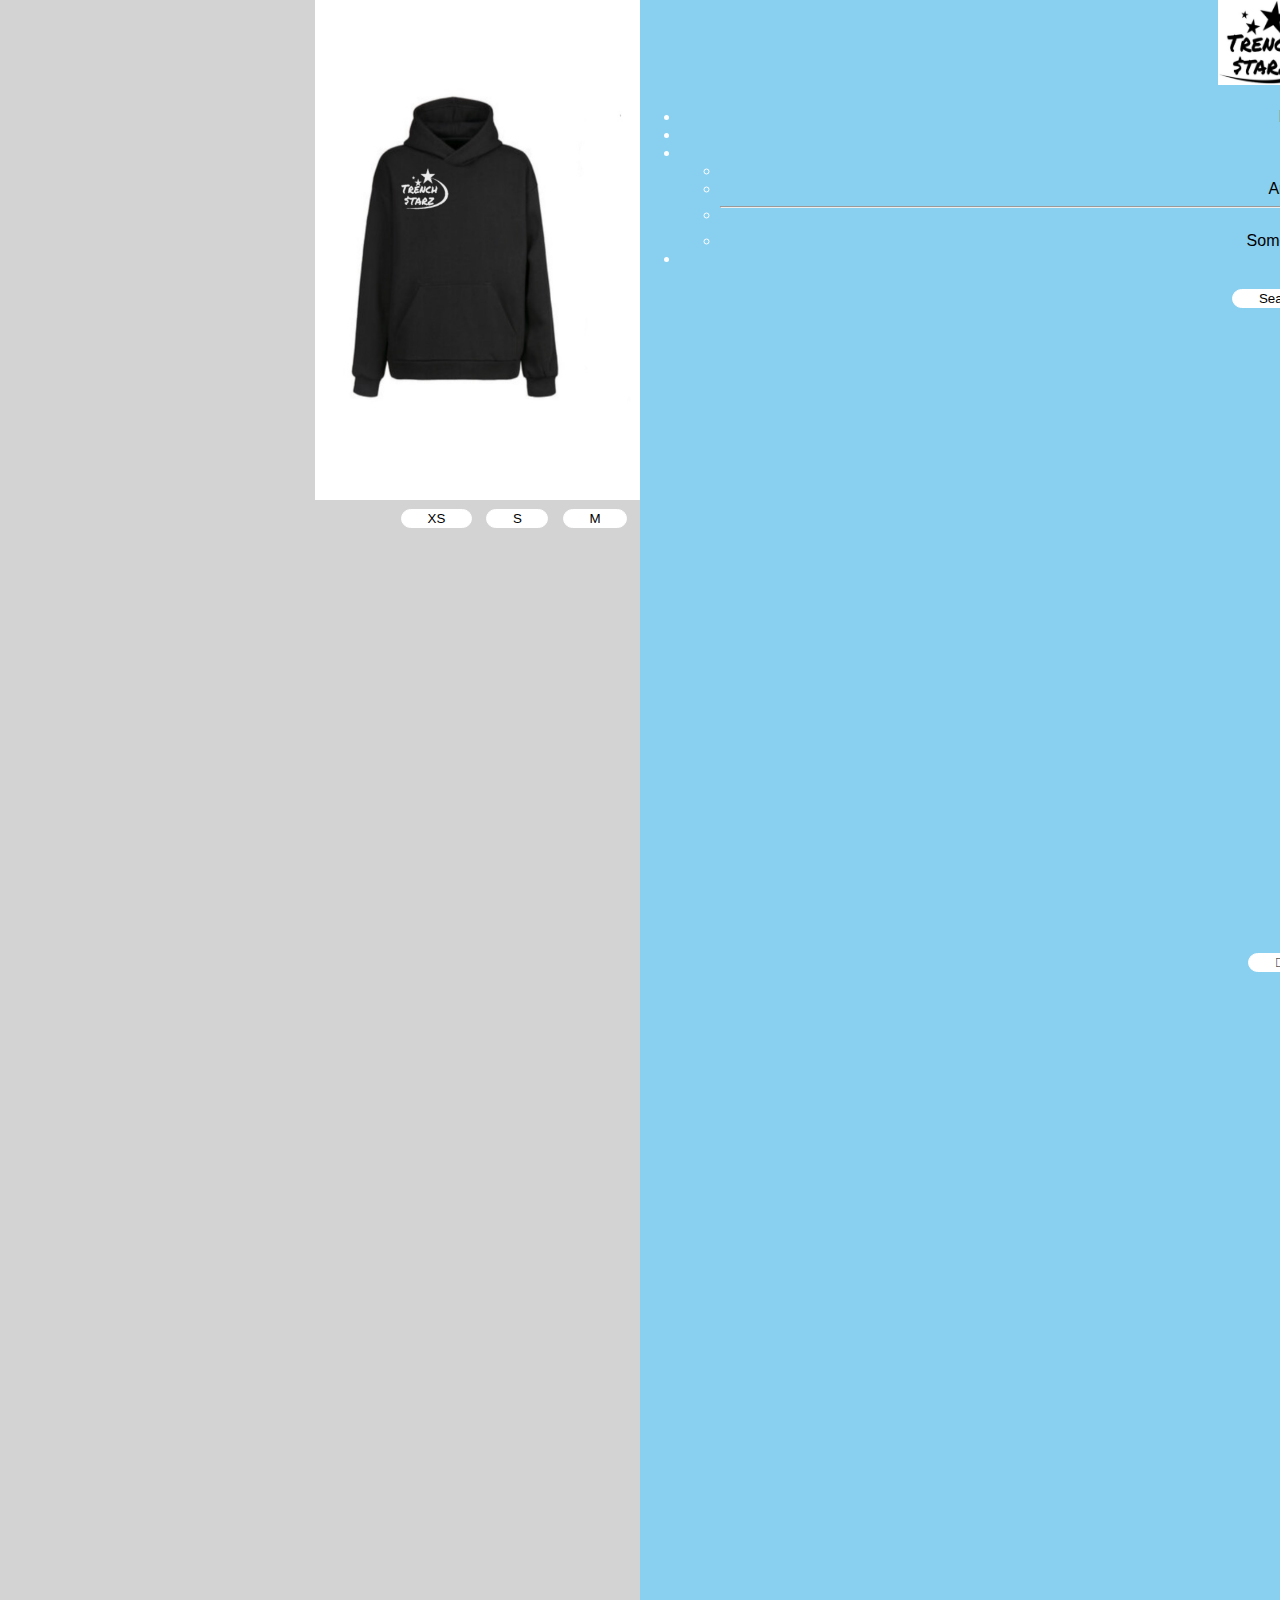
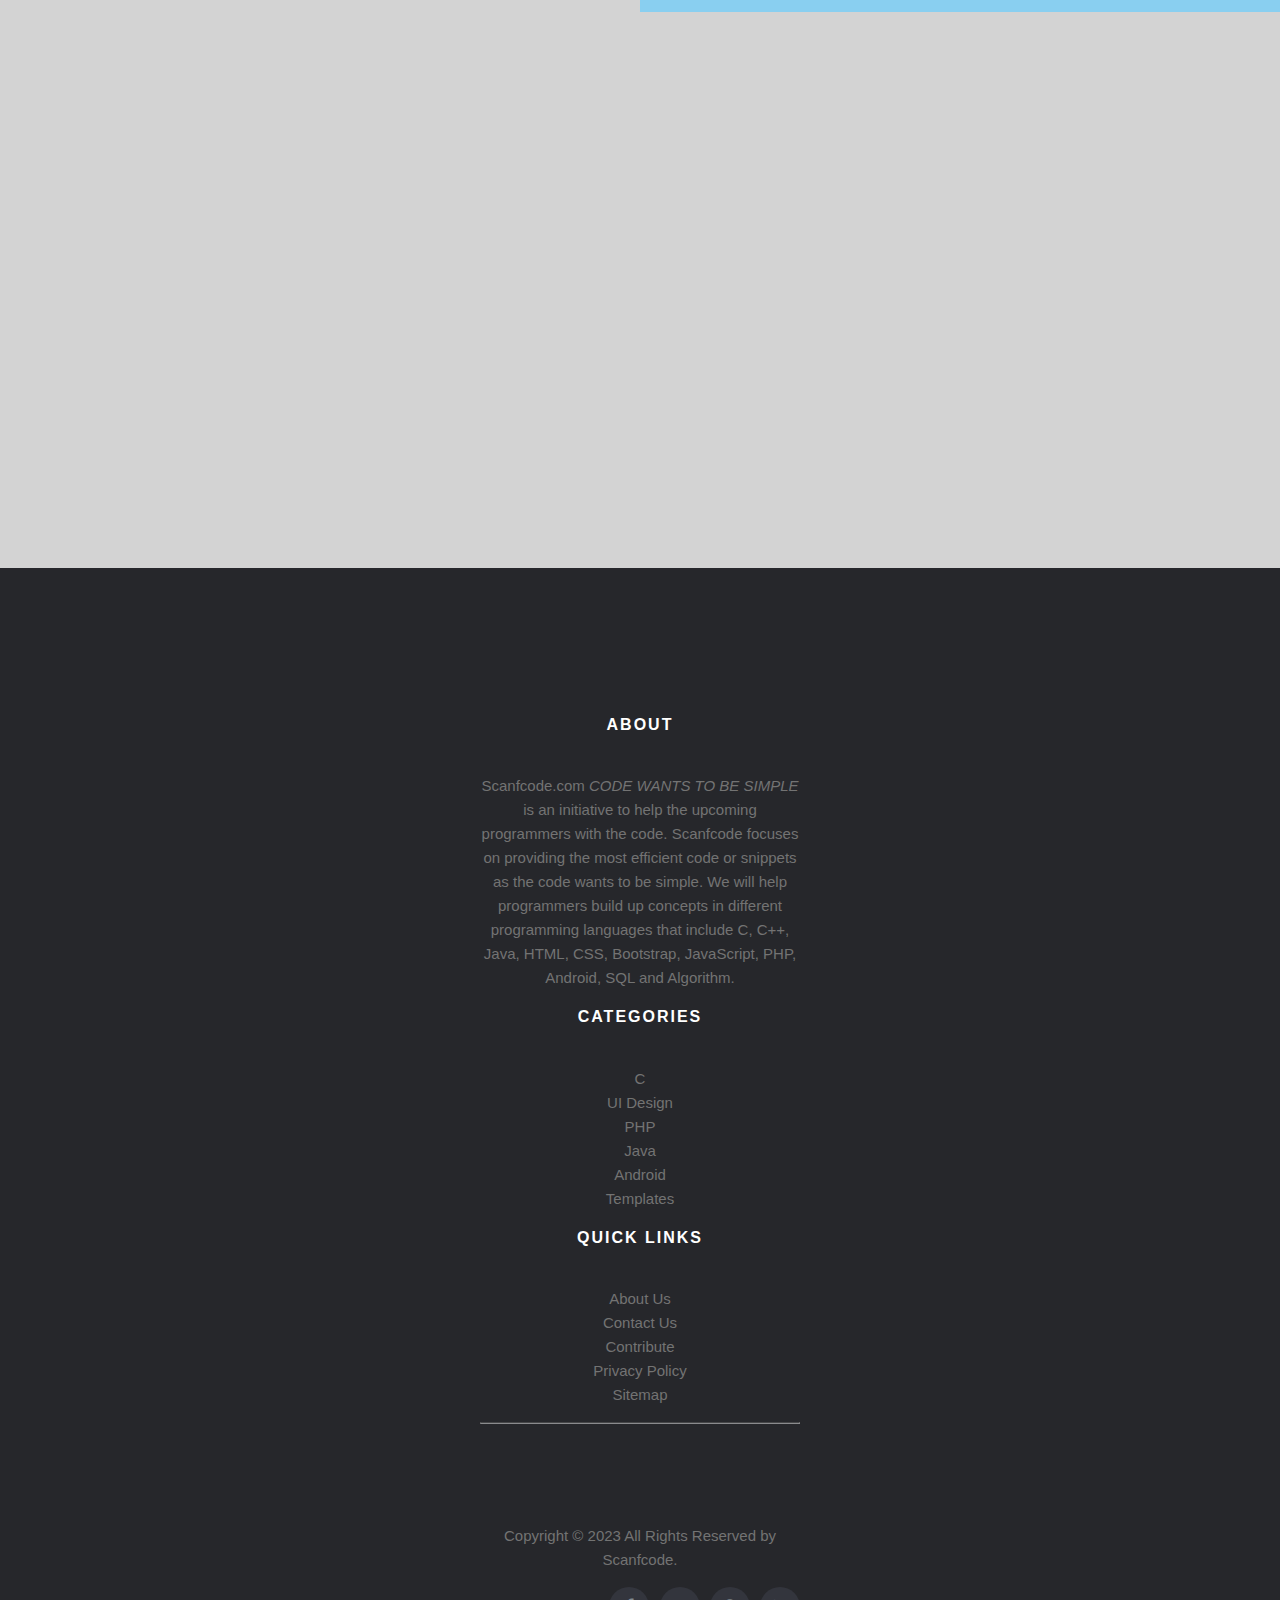
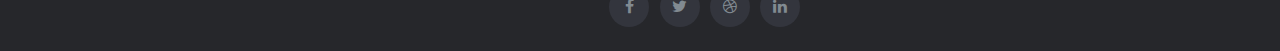
<file: item1pg.html>
<!DOCTYPE html>
<html>

<head>
  <meta charset="utf-8">
  <meta http-equiv="X-UA-Compatible" content="IE=edge">
  <meta name="viewport" content="width=device-width, initial-scale=1">

  <!-- Bootstrap CSS -->
  <link href="https://cdn.jsdelivr.net/npm/bootstrap@5.1.3/dist/css/bootstrap.min.css" rel="stylesheet"
    integrity="sha384-1BmE4kWBq78iYhFldvKuhfTAU6auU8tT94WrHftjDbrCEXSU1oBoqyl2QvZ6jIW3" crossorigin="anonymous">
  <!-- Bootstrap Icons CSS -->
  <link rel="stylesheet" href="https://cdn.jsdelivr.net/npm/bootstrap-icons@1.9.1/font/bootstrap-icons.css">

  <!-- Bootstrap JavaScript -->
  <script src="https://cdn.jsdelivr.net/npm/bootstrap@5.1.3/dist/js/bootstrap.bundle.min.js"
    integrity="sha384-ka7Sk0Gln4gmtz2MlQnikT1wXgYsOg+OMhuP+IlRH9sENBO0LRn5q+8nbTov4+1p" crossorigin="anonymous"
    $('.carousel').carousel({ interval: 2000 })></script>
  <link rel="stylesheet" href="https://cdnjs.cloudflare.com/ajax/libs/font-awesome/4.7.0/css/font-awesome.min.css">
  <link rel="stylesheet" href="css/style.css" type="text/css">
  <link rel="stylesheet" href="css/carousel.css" type="text/css">
  <link rel="stylesheet" href="css/card.css" type="text/css">
  <link rel="stylesheet" href="css/footer.css" type="text/css">

</head>

<body>
  <nav class="navbar navbar-expand-lg navbar-light bg-light">
    <div class="container-fluid">
      <a class="navbar-brand" href="index.html"><img class="brand-logo" src="images/IMG_3783.jpg" height="85"
          width="95"></a>
      <button class="navbar-toggler" type="button" data-bs-toggle="collapse" data-bs-target="#navbarScroll"
        aria-controls="navbarScroll" aria-expanded="false" aria-label="Toggle navigation">
        <span class="navbar-toggler-icon"></span>
      </button>
      <div class="collapse navbar-collapse" id="navbarScroll">
        <ul class="navbar-nav me-auto my-2 my-lg-0 navbar-nav-scroll" style="--bs-scroll-height: 100px;">
          <li class="nav-item">
            <a class="nav-link active" aria-current="page" href="index.html">Home</a>
          </li>
          <li class="nav-item">
            <a class="nav-link" href="#"></a>
          </li>
          <li class="nav-item dropdown">
            <a class="nav-link dropdown-toggle" href="#" id="navbarScrollingDropdown" role="button"
              data-bs-toggle="dropdown" aria-expanded="false">
              Link
            </a>
            <ul class="dropdown-menu" aria-labelledby="navbarScrollingDropdown">
              <li><a class="dropdown-item" href="#">Action</a></li>
              <li><a class="dropdown-item" href="#">Another action</a></li>
              <li>
                <hr class="dropdown-divider">
              </li>
              <li><a class="dropdown-item" href="#">Something else here</a></li>
            </ul>
          </li>
          <li class="nav-item">
            <a class="nav-link disabled" href="#" tabindex="-1" aria-disabled="true">Link</a>
          </li>
        </ul>
        <form class="d-flex">
          <button class="btn btn-outline-success" type="submit">Search</button>
        </form>
        <div class="d-grid gap-2 d-md-block">
          <button class="btn btn-primary" type="button"><a href="cart.html">&#xf07a;</a></button>
        </div>
      </div>
    </div>
  </nav>
  <center>
  <div class = "itempg1left">
  <img id="item-img-page1" src="images/blackhoodie.jpg" alt="Sample photo" width="650" height="500">
  </div>
  <div class = "itempg1right">
    <button type="button" class="btn btn-success">XS</button>
<button type="button" class="btn btn-success">S</button>
<button type="button" class="btn btn-success">M</button>
<button type="button" class="btn btn-success">L</button>
<button type="button" class="btn btn-success">XL</button>
<button type="button" class="btn btn-success">XXL</button>
  </div>
  </center>
  </main>
  <footer class="site-footer">
    <div class="container">
      <div class="row">
        <div class="col-sm-12 col-md-6">
          <h6>About</h6>
          <p class="text-justify">Scanfcode.com <i>CODE WANTS TO BE SIMPLE </i> is an initiative to help the upcoming
            programmers with the code. Scanfcode focuses on providing the most efficient code or snippets as the code
            wants to be simple. We will help programmers build up concepts in different programming languages that
            include C, C++, Java, HTML, CSS, Bootstrap, JavaScript, PHP, Android, SQL and Algorithm.</p>
        </div>

        <div class="col-xs-6 col-md-3">
          <h6>Categories</h6>
          <ul class="footer-links">
            <li><a href="http://scanfcode.com/category/c-language/">C</a></li>
            <li><a href="http://scanfcode.com/category/front-end-development/">UI Design</a></li>
            <li><a href="http://scanfcode.com/category/back-end-development/">PHP</a></li>
            <li><a href="http://scanfcode.com/category/java-programming-language/">Java</a></li>
            <li><a href="http://scanfcode.com/category/android/">Android</a></li>
            <li><a href="http://scanfcode.com/category/templates/">Templates</a></li>
          </ul>
        </div>

        <div class="col-xs-6 col-md-3">
          <h6>Quick Links</h6>
          <ul class="footer-links">
            <li><a href="http://scanfcode.com/about/">About Us</a></li>
            <li><a href="http://scanfcode.com/contact/">Contact Us</a></li>
            <li><a href="http://scanfcode.com/contribute-at-scanfcode/">Contribute</a></li>
            <li><a href="http://scanfcode.com/privacy-policy/">Privacy Policy</a></li>
            <li><a href="http://scanfcode.com/sitemap/">Sitemap</a></li>
          </ul>
        </div>
      </div>
      <hr>
    </div>
    <div class="container">
      <div class="row">
        <div class="col-md-8 col-sm-6 col-xs-12">
          <p class="copyright-text">Copyright &copy; 2023 All Rights Reserved by
            <a href="#">Scanfcode</a>.
          </p>
        </div>

        <div class="col-md-4 col-sm-6 col-xs-12">
          <ul class="social-icons">
            <li><a class="facebook" href="#"><i class="fa fa-facebook"></i></a></li>
            <li><a class="twitter" href="#"><i class="fa fa-twitter"></i></a></li>
            <li><a class="dribbble" href="#"><i class="fa fa-dribbble"></i></a></li>
            <li><a class="linkedin" href="#"><i class="fa fa-linkedin"></i></a></li>
          </ul>
        </div>
      </div>
    </div>
  </footer>
</body>

</html>
</file>
<file: css/style.css>
\\\\\\\\\\// Generate series of `.navbar-expand-*` responsive classes for configuring
// where your navbar collapses.
.navbar-expand {
  @each $breakpoint in map-keys($grid-breakpoints) {
    $next: breakpoint-next($breakpoint, $grid-breakpoints);
    $infix: breakpoint-infix($next, $grid-breakpoints);

    // stylelint-disable-next-line scss/selector-no-union-class-name
    &#{$infix} {
      @include media-breakpoint-up($next) {
        flex-wrap: nowrap;
        justify-content: flex-start;
          }  
        .navbar-nav {
          flex-direction: row;
          position: sticky;
          }
        html {
            background-image: linear-gradient(red, blue);
          }
          .dropdown-menu {
            position: absolute;
          }

          .container-fluid {
            margin: 0px 0px 0px 300px;
          }

          .nav-link {
            padding-right: var(--#{$prefix}navbar-nav-link-padding-x);
            padding-left: var(--#{$prefix}navbar-nav-link-padding-x);
          }
        }

        .navbar-nav-scroll {
          overflow: visible;
        }

        .navbar-collapse {
          display: flex !important; // stylelint-disable-line declaration-no-important
          flex-basis: auto;
        }

        .navbar-toggler {
          display: none;
        }

      #brand-logo {
        margin: 0px 0px 0px -300px;
      }
       {
         background-image: linear-gradient(red, blue);
       }

        .offcanvas {
          // stylelint-disable declaration-no-important
          position: static;
          z-index: auto;
          flex-grow: 1;
          width: auto !important;
          height: auto !important;
          visibility: visible !important;
          background-color: transparent !important;
          border: 0 !important;
          transform: none !important;
          @include box-shadow(none);
          @include transition(none);
          // stylelint-enable declaration-no-important

          .offcanvas-header {
            display: none;
          }

          .offcanvas-body {
            display: flex;
            flex-grow: 0;
            padding: 0;
            overflow-y: visible;
          }
          nav {
            position: sticky; 
          }
          .item-img {
            margin: 35% 35% 35% 35%;
          }
          .fa {
            margin: 5%;
          }
          .me-2 {
            margin-left: 15%;
          }
          footer {
            background-color: black;
            box-shadow: 5px;
            width: 100%;
            height: 10%;
            
          }
          .navbar navbar-expand-lg bg-body-tertiary {
             margin-right: 12%;
             position: sticky;
             
          }
          html {
            background-image: linear-gradient(red, blue);
          }
          .brand-logo {
            height: 1px;
            width: 1px;
          }
          .itempg1left {
            max-width: 50%;
          }
          .itempg1right {
            max-width: 50%;
          }
          .site-footer{
          background-color:#26272b;
          padding:45px 0 20px;
          font-size:15px;
          line-height:24px;
          color:#737373;
        }
        .site-footer hr{
          border-top-color:#bbb;
          opacity:0.5
        }
        .site-footer hr.small{
          margin:20px 0
        }
        .site-footer h6{
          color:#fff;
          font-size:16px;
          text-transform:uppercase;
          margin-top:5px;
          letter-spacing:2px
        }
        .site-footer a{
          color:#737373;
        }
        .site-footer a:hover{
          color:#3366cc;
          text-decoration:none;
        }
        .footer-links{
          padding-left:0;
          list-style:none
        }
        .footer-links li{
          display:block
        }
        .footer-links a{
          color:#737373
        }
        .footer-links a:active,.footer-links a:focus,.footer-links a:hover{
          color:#3366cc;
          text-decoration:none;
        }
        .footer-links.inline li{
          display:inline-block
        }
        .site-footer .social-icons{
          text-align:right
        }
        .site-footer .social-icons a{
          width:40px;
          height:40px;
          line-height:40px;
          margin-left:6px;
          margin-right:0;
          border-radius:100%;
          background-color:#33353d
        }
        .copyright-text{
          margin:0
        }
        @media (max-width:991px){
          .site-footer [class^=col-]
          {
            margin-bottom:30px
          }
        }
        @media (max-width:767px){
          .site-footer{
            padding-bottom:0
          }
          .site-footer .copyright-text,.site-footer .social-icons{
            text-align:center
          }
        }
        .social-icons{
          padding-left:0;
          margin-bottom:0;
          list-style:none
        }
        .social-icons li{
          display:inline-block;
          margin-bottom:4px
        }
        .social-icons li.title{
          margin-right:15px;
          text-transform:uppercase;
          color:#96a2b2;
          font-weight:700;
          font-size:13px
        }
        .social-icons a{
          background-color:#eceeef;
          color:#818a91;
          font-size:16px;
          display:inline-block;
          line-height:44px;
          width:44px;
          height:44px;
          text-align:center;
          margin-right:8px;
          border-radius:100%;
          -webkit-transition:all .2s linear;
          -o-transition:all .2s linear;
          transition:all .2s linear
        }
        .social-icons a:active,.social-icons a:focus,.social-icons a:hover{
          color:#fff;
          background-color:#29aafe
        }
        .social-icons.size-sm a{
          line-height:34px;
          height:34px;
          width:34px;
          font-size:14px
        }
        .social-icons a.facebook:hover{
          background-color:#3b5998
        }
        .social-icons a.twitter:hover{
          background-color:#00aced
        }
        .social-icons a.linkedin:hover{
          background-color:#007bb6
        }
        .social-icons a.dribbble:hover{
          background-color:#ea4c89
        }
        .products{
         margin-bottom: 100px;
        }
    
        @media (max-width:767px){
          .social-icons li.title{
            display:block;
            margin-right:0;
            font-weight:600
          }
        }
                  .btn-bd-primary {
                --bs-btn-font-weight: 600;
                --bs-btn-color: var(--bs-white);
                --bs-btn-bg: var(--bd-violet);
                --bs-btn-border-color: var(--bd-violet);
                --bs-btn-border-radius: .5rem;
                --bs-btn-hover-color: var(--bs-white);
                --bs-btn-hover-bg: #{shade-color($bd-violet, 10%)};
                --bs-btn-hover-border-color: #{shade-color($bd-violet, 10%)};
                --bs-btn-focus-shadow-rgb: var(--bd-violet-rgb);
                --bs-btn-active-color: var(--bs-btn-hover-color);
                --bs-btn-active-bg: #{shade-color($bd-violet, 20%)};
                --bs-btn-active-border-color: #{shade-color($bd-violet, 20%)};
                  }
                }
              }
            }
          }
        }
</file>
<file: css/carousel.css>
@import url('https://fonts.googleapis.com/css?family=Raleway:300,400,700');
@import url("https://fonts.googleapis.com/css?family=Metal+Mania");

@font-face {
    font-family: "Booter - Zero Zero";
    src: url("Fonts/Booter - Zero Zero.woff") format("woff"),
         url("Fonts/Booter - Zero Zero.woff2") format("woff2");
    font-weight: normal;
    font-style: normal;
}
body {
  margin: 0;
  background: lightgray;
  text-align: center;
  font-family: sans-serif;
  color: #fefefe;
}
.container {
  position: relative;
  width: 320px;
  margin: 100px auto 0 auto;
  perspective: 1500px;
}

.carousel {
  position: absolute;
  width: 100%;
  height: 100%;
  transform-style: preserve-3d; 
  animation: rotate360 60s infinite forwards linear;
  margin: 0px auto 0px auto;
}
.carousel__face { 
  position: absolute;
  width: 300px;
  height: 187px;
  top: 20px;
  left: 10px;
  right: 10px;
  background-size: cover;
  box-shadow:inset 0 0 0 2000px rgba(0,0,0,0.5);
  display: flex;
}

span {
  margin: auto;
  font-size: 2rem;
}
.carousel-text {
  color: #fff;
  font-family: "Booter - Zero Zero";
}
.carousel-header {
  margin: 14px auto 0 auto
}
.carousel__face:nth-child(1) {
  background-image: url('https://images.printify.com/mockup/644a75365048945665082ae4/12100/92572/?s=608&t=1682693116000');
  transform: rotateY(  0deg) translateZ(430px); }
.carousel__face:nth-child(2) { 
  background-image: url('https://images.printify.com/mockup/6442b9984a347fd2b606c739/12124/92573/?s=608&t=1682134071000');
    transform: rotateY( 40deg) translateZ(430px); }
.carousel__face:nth-child(3) {
  background-image: url('https://images.printify.com/mockup/64429e5cad02c96bc30572b6/12100/92574/?s=608&t=1682089245000');
  transform: rotateY( 80deg) translateZ(430px); }
.carousel__face:nth-child(4) {
  background-image: url("https://images.printify.com/mockup/6438cb3555a73e427e06aa37/12124/92571/?s=608&t=1682089243000");
  transform: rotateY(120deg) translateZ(430px); }
.carousel__face:nth-child(5) { 
  background-image: url("https://images.printify.com/mockup/642d8ffd9f56fc238e0fc514/12100/92570/?s=608&t=1681247444000");
 transform: rotateY(160deg) translateZ(430px); }
.carousel__face:nth-child(6) { 
  background-image: url("https://images.printify.com/mockup/644982ad84a9578cf5019125/12100/92661/?s=608&t=1682539888000");
 transform: rotateY(200deg) translateZ(430px); }
.carousel__face:nth-child(7) { 
  background-image: url("https://images.printify.com/mockup/6436087624698d6e9e0249b7/12160/92662/?s=608&t=1681323246000");
 transform: rotateY(240deg) translateZ(430px); }
.carousel__face:nth-child(8) {
  background-image: url("https://images.printify.com/mockup/644033877cf2de3e5e0b17ed/12124/93747/?s=608&t=1682134068000");
  transform: rotateY(280deg) translateZ(430px); }
.carousel__face:nth-child(9) {
  background-image: url("https://images.printify.com/mockup/6440267ba20f3f043800ee56/12100/92570/?s=608&t=1681957331000");
  transform: rotateY(320deg) translateZ(430px); }



@keyframes rotate360 {
  from {
    transform: rotateY(0deg);
  }
  to {
    transform: rotateY(-360deg);
  }
}
</file>
<file: css/card.css>
.grid { 
  display: grid;
  grid-template-columns: 1fr 1fr 1fr;
  grid-gap: 20px;
  align-items: stretch;
  }
.grid > a > article {
  border: 1px solid #ccc;
  box-shadow: 2px 2px 6px 0px  rgba(0,0,0,0.3);
  margin: 7%;
  background-image: linear-gradient(white, #89CFF0);
}
.grid > a > article img {
  max-width: 100%;
}
.grid > a > article{
  transition: transform 250ms;
}
.grid > a > article:hover {
  transform: scale(1.1);
  opacity: 1.0;
  z-index: 1;
  border: none;
}
.text {
  padding: 0 20px 20px;
  text-underline-position: none;
}
.text > button {
  border: 0;
  color: black;
  padding: 10px;
  width: 100%;
  }
button {
  border-radius: 15px;
  margin: 5px;
  border: 1px solid black;
}
.shop-item-button {
  margin-bottom: 20px;
}
article > div > button:hover{
  border-radius: 15px;
  margin: 5px;
  border: 1px;
  font-size: 16.5px;                                       
}
a:link {
  color: black;
}
a:link {
  text-decoration: none;
}
a:visited {
  color: black;
}
article > img {
  display: block;
  margin-left: auto;
  margin-right: auto;
  width: 50%;
}
.item-img {
  height: 75%;
  width: 85%;
  margin-bottom: 20px;
}
html {
   background-color: black;
  height: 300px;
}
.btn , btn-success {
  background-color: white;
  color: black;
  border-color: white;
  padding-left: 2%;
  padding-right: 2%;
  margin-bottom: 50%;
}
.btn:hover{
  border-color: blue;
  background-color: white;
  color: black;
}
.navbar , navbar-expand-lg , navbar-light , bg-light {
  position: fixed;
  display: inline-block;
  width: 100%;
  z-index: 11;
  background-color: #89CFF0;
  
}
.carousel-item{
  margin-top: 17%;
}
</file>
<file: css/footer.css>
.site-footer{
  background-color:#26272b;
  padding:45px 0 20px;
  font-size:15px;
  line-height:24px;
  color:#737373;
  margin: 1000px auto 0px auto;
}
.site-footer hr{
  border-top-color:#bbb;
  opacity:0.5
}
.site-footer hr.small{
  margin:20px 0
}
.site-footer h6{
  color:#fff;
  font-size:16px;
  text-transform:uppercase;
  margin-top:5px;
  letter-spacing:2px
}
.site-footer a{
  color:#737373;
}
.site-footer a:hover{
  color:#3366cc;
  text-decoration:none;
}
.footer-links{
  padding-left:0;
  list-style:none
}
.footer-links li{
  display:block
}
.footer-links a{
  color:#737373
}
.footer-links a:active,.footer-links a:focus,.footer-links a:hover{
  color:#3366cc;
  text-decoration:none;
}
.footer-links.inline li{
  display:inline-block
}
.site-footer .social-icons{
  text-align:right
}
.site-footer .social-icons a{
  width:40px;
  height:40px;
  line-height:40px;
  margin-left:6px;
  margin-right:0;
  border-radius:100%;
  background-color:#33353d
}
.copyright-text{
  margin:0
}
@media (max-width:991px){
  .site-footer [class^=col-]
  {
    margin-bottom:30px
  }
}
@media (max-width:767px){
  .site-footer{
    padding-bottom:0
  }
  .site-footer .copyright-text,.site-footer .social-icons{
    text-align:center
  }
}
.social-icons{
  padding-left:0;
  margin-bottom:0;
  list-style:none
}
.social-icons li{
  display:inline-block;
  margin-bottom:4px
}
.social-icons li.title{
  margin-right:15px;
  text-transform:uppercase;
  color:#96a2b2;
  font-weight:700;
  font-size:13px
}
.social-icons a{
  background-color:#eceeef;
  color:#818a91;
  font-size:16px;
  display:inline-block;
  line-height:44px;
  width:44px;
  height:44px;
  text-align:center;
  margin-right:8px;
  border-radius:100%;
  -webkit-transition:all .2s linear;
  -o-transition:all .2s linear;
  transition:all .2s linear
}
.social-icons a:active,.social-icons a:focus,.social-icons a:hover
{
  color:#fff;
  background-color:#29aafe
}
.social-icons.size-sm a{
  line-height:34px;
  height:34px;
  width:34px;
  font-size:14px
}
.social-icons a.facebook:hover{
  background-color:#3b5998
}
.social-icons a.twitter:hover{
  background-color:#00aced
}
.social-icons a.linkedin:hover{
  background-color:#007bb6
}
.social-icons a.dribbble:hover{
  background-color:#ea4c89
}
@media (max-width:767px){
  .social-icons li.title{
    display:block;
    margin-right:0;
    font-weight:600
  }
}
</file>
